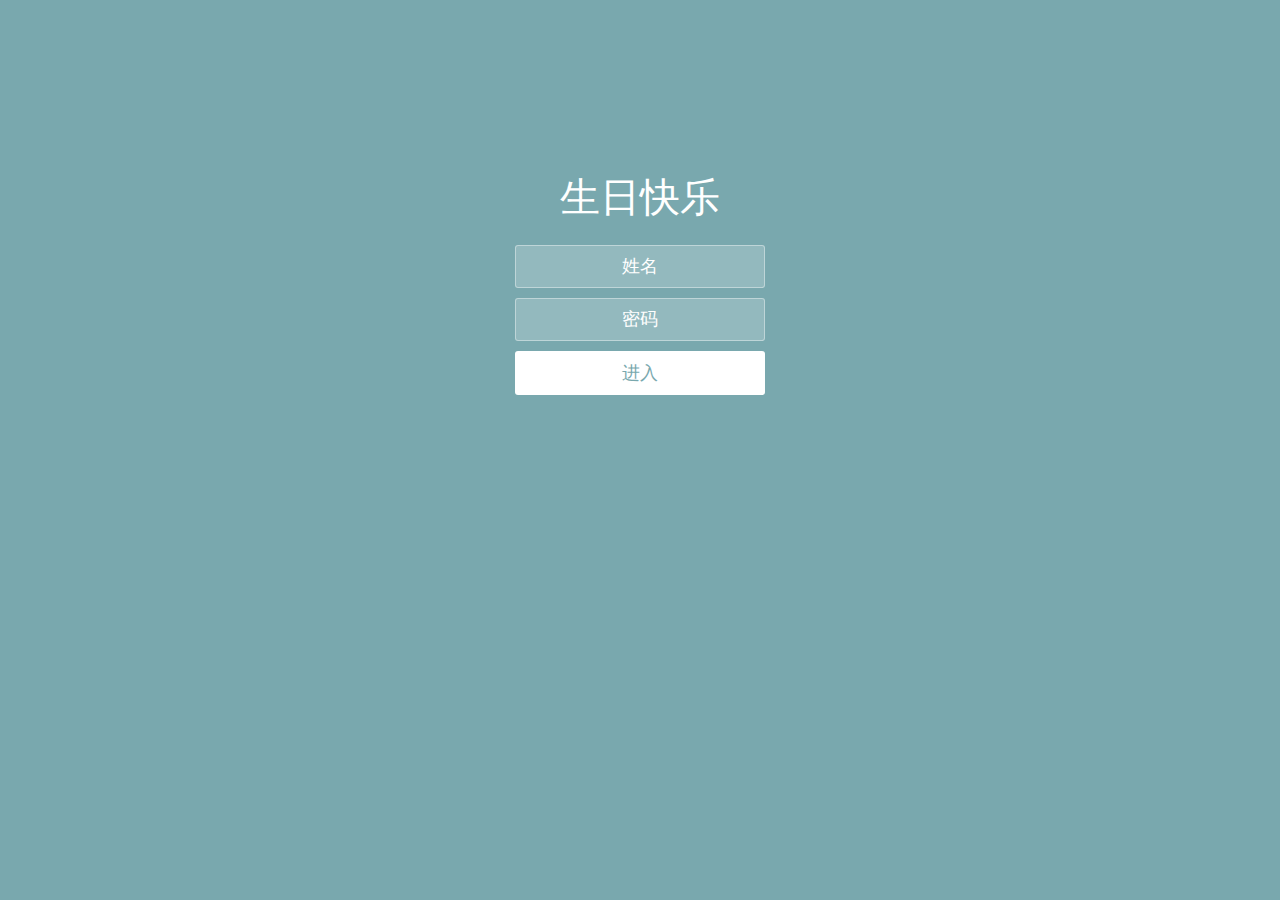
<file: index.html>
<!doctype html>
<html lang="zh">
<head>
<meta charset="UTF-8">
<meta http-equiv="X-UA-Compatible" content="IE=edge,chrome=1"> 
<meta name="viewport" content="width=device-width, initial-scale=1.0">
<title>Happy Birthday</title>
<link rel="stylesheet" type="text/css" href="css/styles.css">
</head>

<style>
.iframepage{  
-webkit-overflow-scrolling:touch;
overflow-x:scroll; 
overflow-y:hidden;
}
::-webkit-scrollbar {
width: 0px;
}
/*局部滚动的dom节点*/
.scroll-el{
 overflow:auto;
}

</style>
<body>
<iframe src="./html/login.html" id="iframepage" scrolling="no" onload="changeFrameHeight()" frameborder="0" style="width:100%" marginwidth="0" marginheight="0"></iframe>
<script src="js/jquery-2.1.1.min.js" type="text/javascript"></script>
<script src="js/jquery-1.8.4.min.js" type="text/javascript"></script>
</body>
</html>
</file>
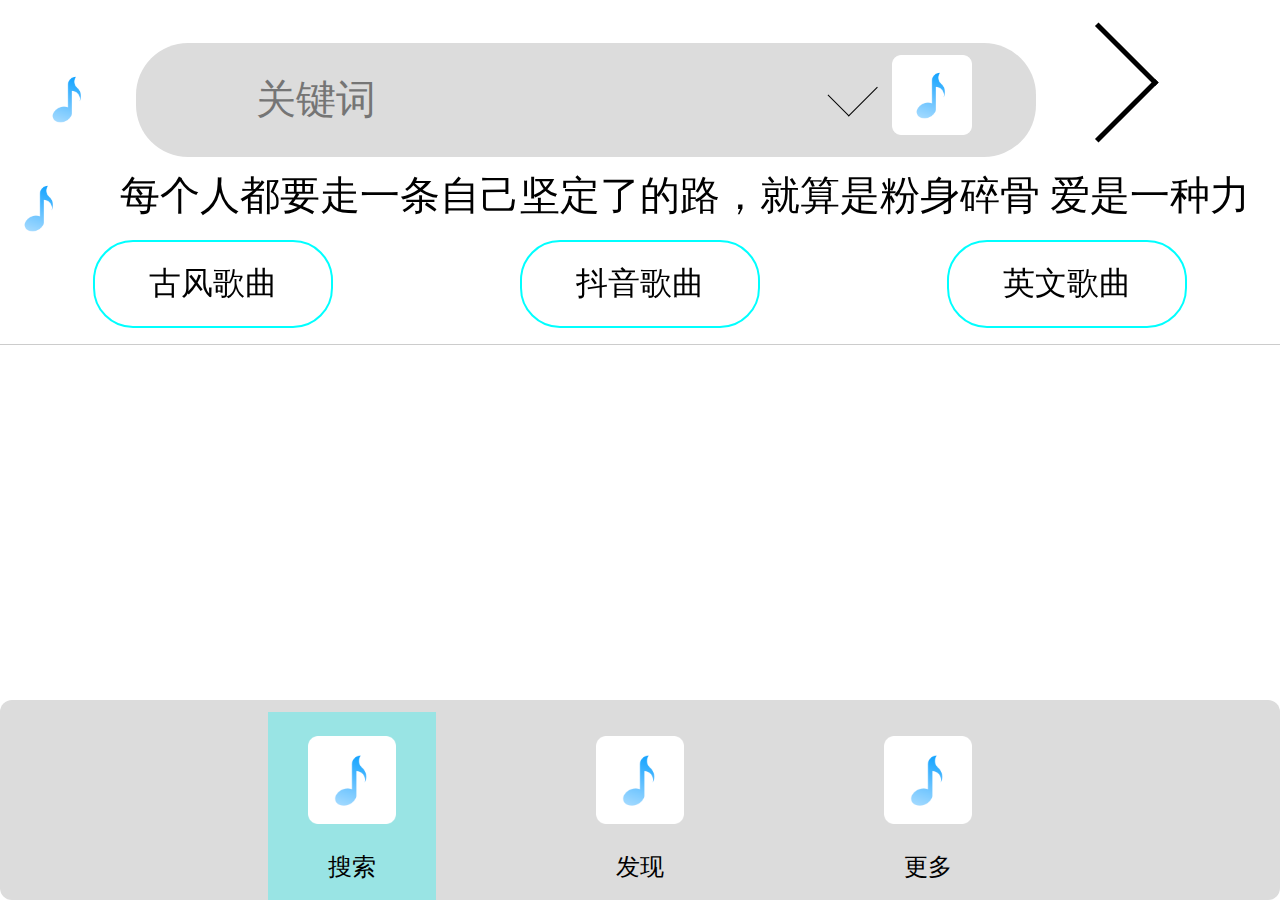
<file: 20201122/index.html>
<!DOCTYPE html>
<html lang="en">
<head>
	<meta charset="UTF-8">
	<!-- <meta name="viewport" content="width=device-width,initial-scale=1.0,maximum-scale=1,mimimum-scale=1,user-scalable=no"> -->
	<title>Document</title>
	<link rel="stylesheet" href="main.css">
</head>
<body>
	<div class="outbox">
		<div class="header flex">
			<div class="header-img"><a href="#" onclick="blocks()"><img src="img.jpg" alt=""></a>
			</div>
			<form action="">
			<div class="search flex">
				<input id="search_input" type="text" placeholder="关键词">
				<div class="search-history" onclick="blocks()"></div>
				<div class="search-img" onclick="Reset()"><img src="img.jpg" alt=""></div>
			</div>
			</form>
			<div class="goto">
				</div>
		</div>
		<div class="notice flex">
			<div class="notice-img"><img src="img.jpg" alt=""></div>
			<p>每个人都要走一条自己坚定了的路，就算是粉身碎骨   爱是一种力量，让我们超越时空感知它的存在  如果再也不能见到你，祝你早安，午安，晚安  天籁一般的童声，是最接近上帝的存在   我们一路奋战不是为了改变世界，而是为了不让世界改变我们</p>
		</div>
		<div class="btnlist flex">
			<input type="button" class="btnlist-btn" value="古风歌曲" onclick="blocks()">
			<input type="button" class="btnlist-btn" value="抖音歌曲" onclick="blocks()">
			<input type="button" class="btnlist-btn" value="英文歌曲" onclick="blocks()">
		</div>
		<div class="bodybox">

		</div>
		<div class="footer flex">
			<div class="footer-l footer_active"><a href="#"><img src="img.jpg" alt=""><p>搜索</p></a></div>
			<div class="footer-l"><a href="#"><img src="img.jpg" alt=""><p>发现</p></a></div>
			<div class="footer-l"><a href="#"><img src="img.jpg" alt=""><p>更多</p></a></div>
		</div>
	</div>
	<div class="new-block">
		<div class="active" id="newblock" style="display:none;">
			<div class="new-block-centent">
			</div>
		</div>
	</div>
</body>
<script type="text/javascript">
	var newblock=document.getElementById("newblock");
	function blocks(){
		newblock.style.display="block";
	}
	function blocks_out(){
		newblock.style.display="none";
	}
	function Reset(){
		var inputs=document.getElementById("search_input");
		inputs.value=""
	}
	newblock.onclick=blocks_out;
</script>
</html>
</file>
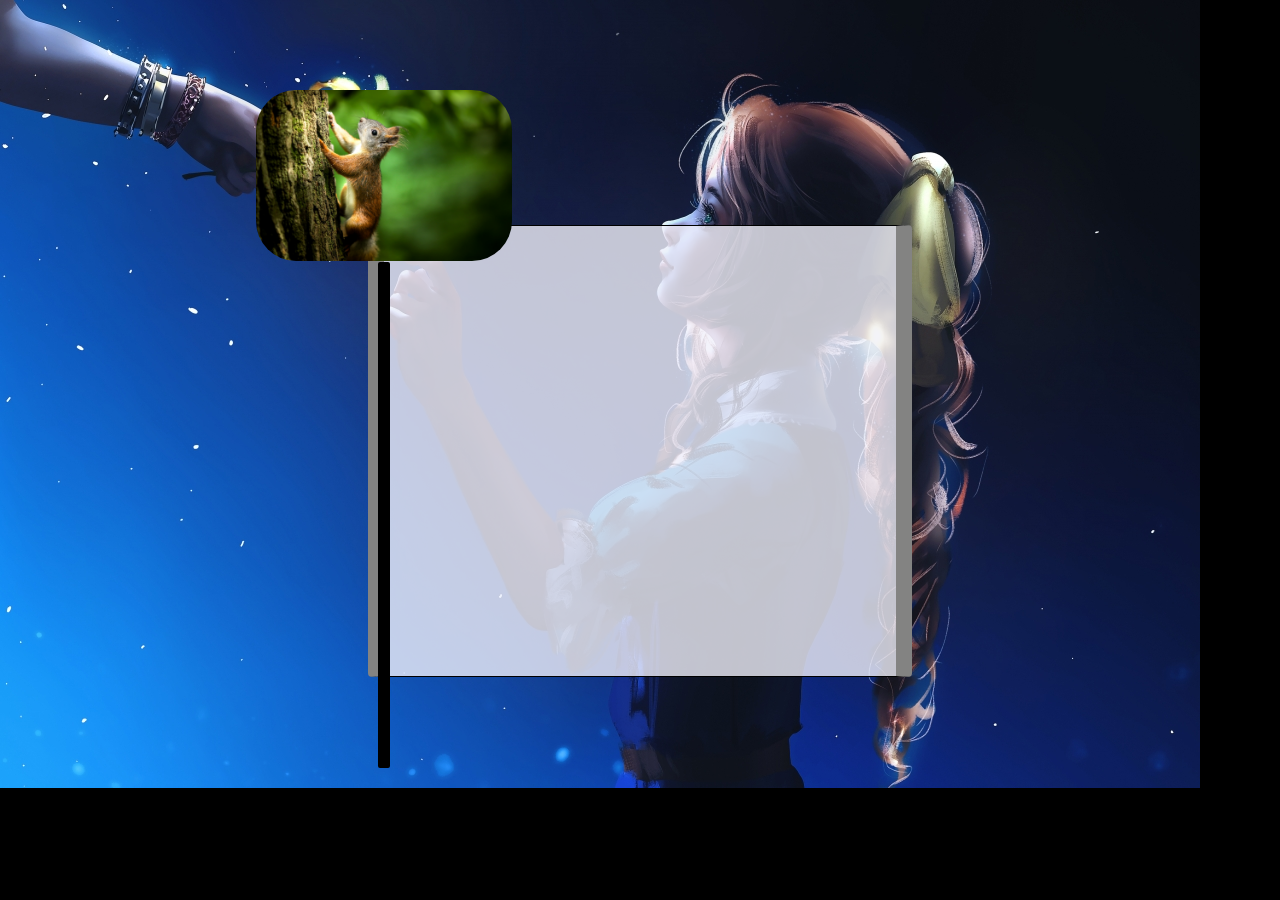
<file: 20201123/index.html>
<!DOCTYPE html>
<html lang="en">
<head>
	<meta charset="UTF-8">
	<meta name="viewport" content="width=device-width,initial-scale=1.0,maximum-scale=1,mimimum-scale=1,user-scalable=no">
	<title>Document</title>
	<link rel="stylesheet" href="main.css">
</head>
<body>
	<div class="bodybox">
		<li id="li_id">

		<div class="book_end_page" id="book6"></div>
		<div class="book5" id="book5"></div>
		<div class="book4" id="book4"><p id="book_p"></p></div>
		
		<div class="book1" id="book1"></div>
		<div class="book2" id="book2"></div>
		<div class="book3" id="book3"></div>

		</li>

		<div class="book" id="book"></div>

		<div class="booklabel" id="booklabel">
			<img src="timg.jpg" alt="">
			<div class="label" id="booklabel_label">
			</div>
		</div>
	</div>
</body>
<script type="text/javascript" src="index.js"></script>
</html>
</file>
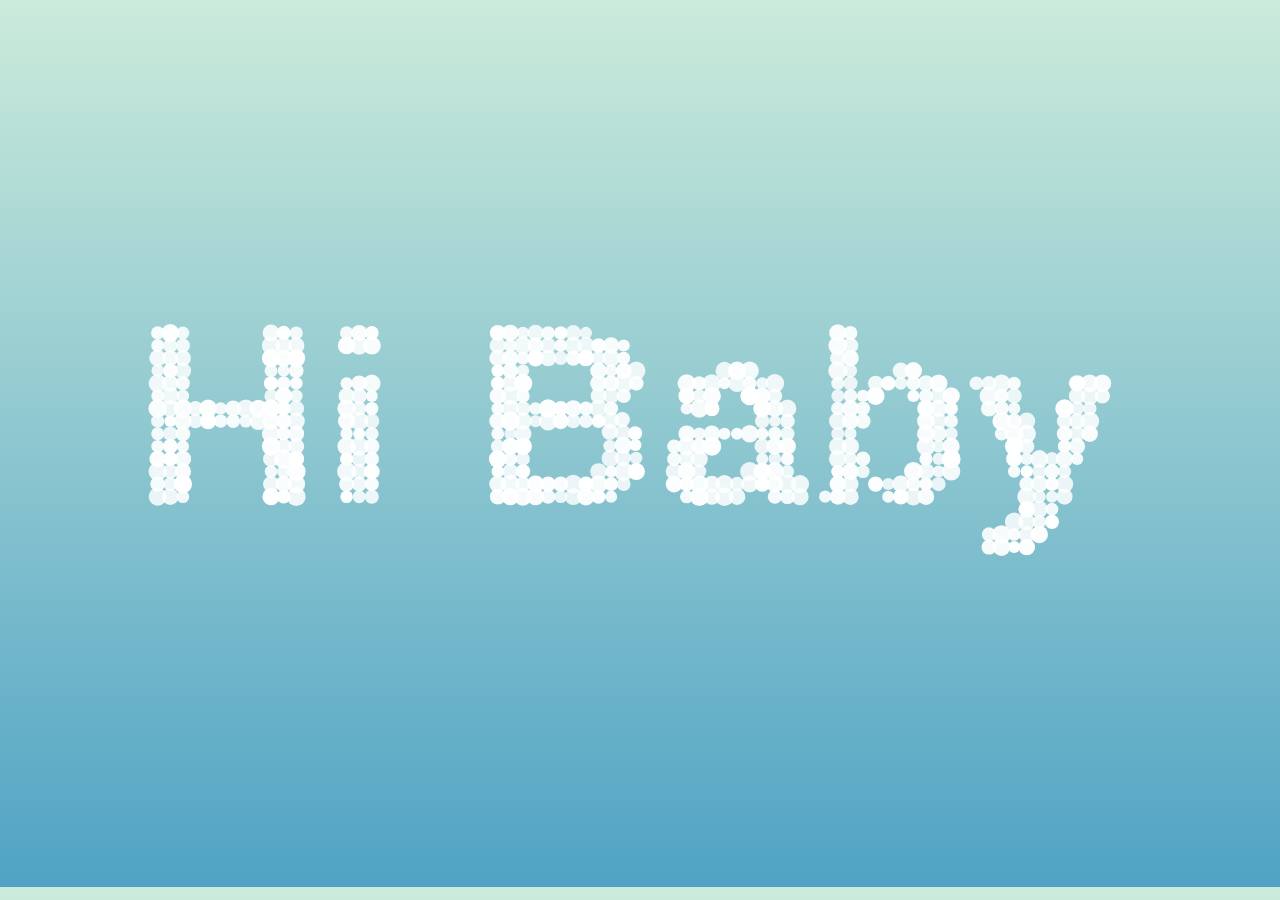
<file: html/index1.html>
<!DOCTYPE html>
<html>

<head>

  <meta charset="UTF-8">

  <title></title>

  <link rel="stylesheet" href="../css/normalizel.css">

  <link rel="stylesheet" href="../css/stylel.css" media="screen" type="text/css" />

</head>

<body>
<canvas class="canvas"></canvas>

<div class="help">?</div> 

<div class="ui">
  <input class="ui-input" type="text" />
  <span class="ui-return">↵</span>
</div>

<div class="overlay">
  <div class="tabs">
    <div class="tabs-labels"><span class="tabs-label">Commands</span><span class="tabs-label">Info</span><span class="tabs-label">Share</span></div>

    <div class="tabs-panels">
      <ul class="tabs-panel commands">
        <li class="commands-item"><span class="commands-item-title">Text</span><span class="commands-item-info" data-demo="Hello :)">Type anything</span><span class="commands-item-action">Demo</span></li>
        <li class="commands-item"><span class="commands-item-title">Countdown</span><span class="commands-item-info" data-demo="#countdown 10">#countdown<span class="commands-item-mode">number</span></span><span class="commands-item-action">Demo</span></li>
        <li class="commands-item"><span class="commands-item-title">Time</span><span class="commands-item-info" data-demo="#time">#time</span><span class="commands-item-action">Demo</span></li>
        <li class="commands-item"><span class="commands-item-title">Rectangle</span><span class="commands-item-info" data-demo="#rectangle 30x15">#rectangle<span class="commands-item-mode">width x height</span></span><span class="commands-item-action">Demo</span></li>
        <li class="commands-item"><span class="commands-item-title">Circle</span><span class="commands-item-info" data-demo="#circle 25">#circle<span class="commands-item-mode">diameter</span></span><span class="commands-item-action">Demo</span></li>

        <li class="commands-item commands-item--gap"><span class="commands-item-title">Animate</span><span class="commands-item-info" data-demo="The time is|#time|#countdown 3|#icon thumbs-up"><span class="commands-item-mode">command1</span>&nbsp;|<span class="commands-item-mode">command2</span></span><span class="commands-item-action">Demo</span></li>
      </ul>
    </div>
  </div>
</div>

  <script src="../js/indexl.js"></script>

</body>

</html>
</file>
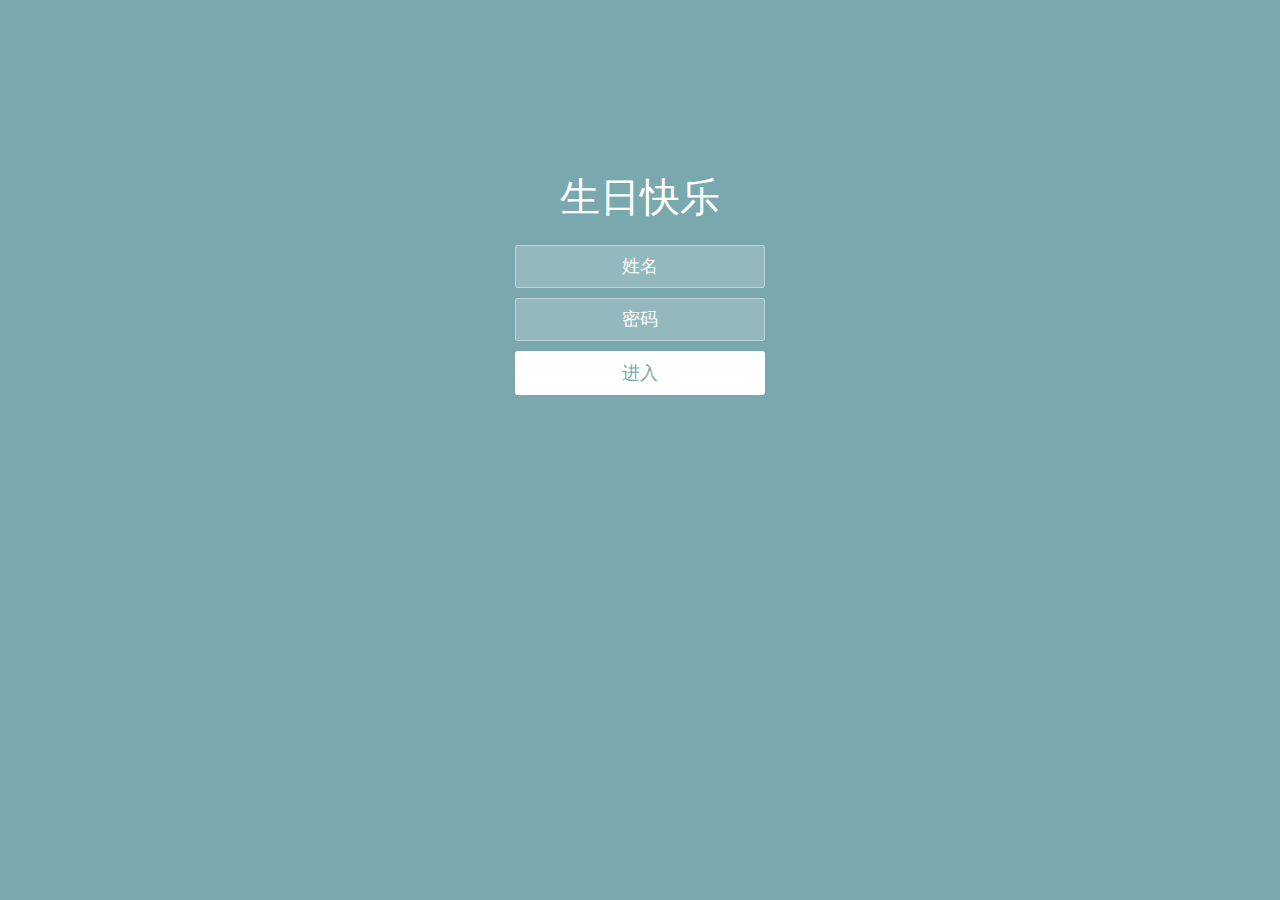
<file: html/login.html>
<!doctype html>
<html lang="zh">
<head>
<meta charset="UTF-8">
<meta http-equiv="X-UA-Compatible" content="IE=edge,chrome=1"> 
<meta name="viewport" content="width=device-width, initial-scale=1.0">
<title>Happy Birthday</title>
<link rel="stylesheet" type="text/css" href="../css/styles.css">
</head>
<body>
<div class="htmleaf-container">
	<div class="wrapper">
		<div class="container">
			<h1>生日快乐</h1>
			
			<form class="form">
				<input id="userName" name="userName" type="text" placeholder="姓名">
				<input id="pwd" name="pwd" type="password" placeholder="密码">
				<button type="submit" id="login-button">进入</button>
			</form>
		</div>
		
		<ul class="bg-bubbles">
			  <li><img src="../img/timg.gif" style="width:100%;height:100%"></li>
		      <li><img src="../img/timg.gif" style="width:100%;height:100%"></li>
		      <li><img src="../img/timg.gif" style="width:100%;height:100%"></li>
		      <li><img src="../img/timg.gif" style="width:100%;height:100%"></li>
		      <li><img src="../img/timg.gif" style="width:100%;height:100%"></li>
		      <li><img src="../img/timg.gif" style="width:100%;height:100%"></li>
		      <li><img src="../img/timg.gif" style="width:100%;height:100%"></li>
		      <li><img src="../img/timg.gif" style="width:100%;height:100%"></li>
		      <li><img src="../img/timg.gif" style="width:100%;height:100%"></li>
		      <li><img src="../img/timg.gif" style="width:100%;height:100%"></li>
		</ul>
	</div>
</div>

<script src="../js/jquery-2.1.1.min.js" type="text/javascript"></script>
<script src="../js/jquery-1.8.4.min.js" type="text/javascript"></script>

</body>
</html>
</file>
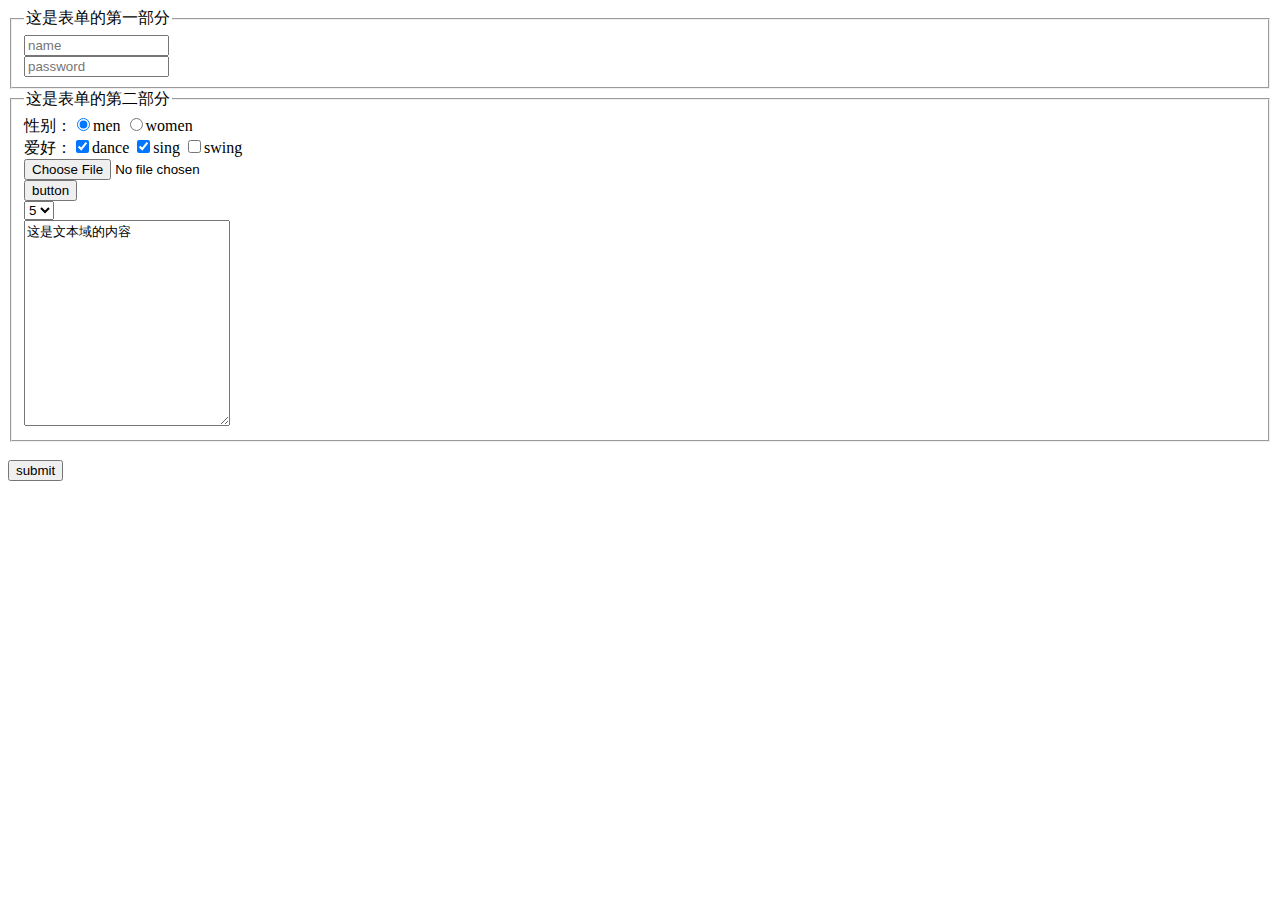
<file: webtraining/form.html>
<!DOCTYPE html>
<html lang="en">
<head>
	<meta charset="UTF-8">
	<title>表单</title>
	<link rel="icon" type="image/x-icon" href="15.jpg">
</head>
<body>
	<form action="#" method="post">
		<fieldset>
		<legend>这是表单的第一部分</legend>
		<input type="text" list="list1" size="15" placeholder="name"><br>
		<datalist id="list1">
			<option>123</option>
			<option>678/option>
			<option>sdfg</option>
			<option>cvbb/option>
			<option>vvv</option>
			<option>fthy</option>
		</datalist>
		<input type="psw" size="15" placeholder="password"><br>
		</fieldset>
		<fieldset>
			<legend>这是表单的第二部分</legend>
		性别：<input type="radio" name='1' value='men' checked="checked">men
		<input type="radio" name="1" value="women">women<br>
		爱好：<input type="checkbox" name="2" value="dance" checked="checked">dance
		<input type="checkbox" name="2" value="sing" checked="checked">sing
		<input type="checkbox" name="2" value="swing">swing<br>
		<input type="file" name="file"><br>
		<input type="button" value="button"><br>
		<select name="3" size="1" id="3">
			<option value="1">1</option>
			<option value="2">2</option>
			<option value="3">3</option>
			<option value="4">4</option>
			<option value="5" selected="select">5</option>
			<option value="6">6</option>
		</select><br>
		<textarea name="4" id="4" style="width:200px;height:200px;">这是文本域的内容</textarea>
		</fieldset><br>
		<input type="submit" value="submit">
	</form>
</body>
</html>
</file>
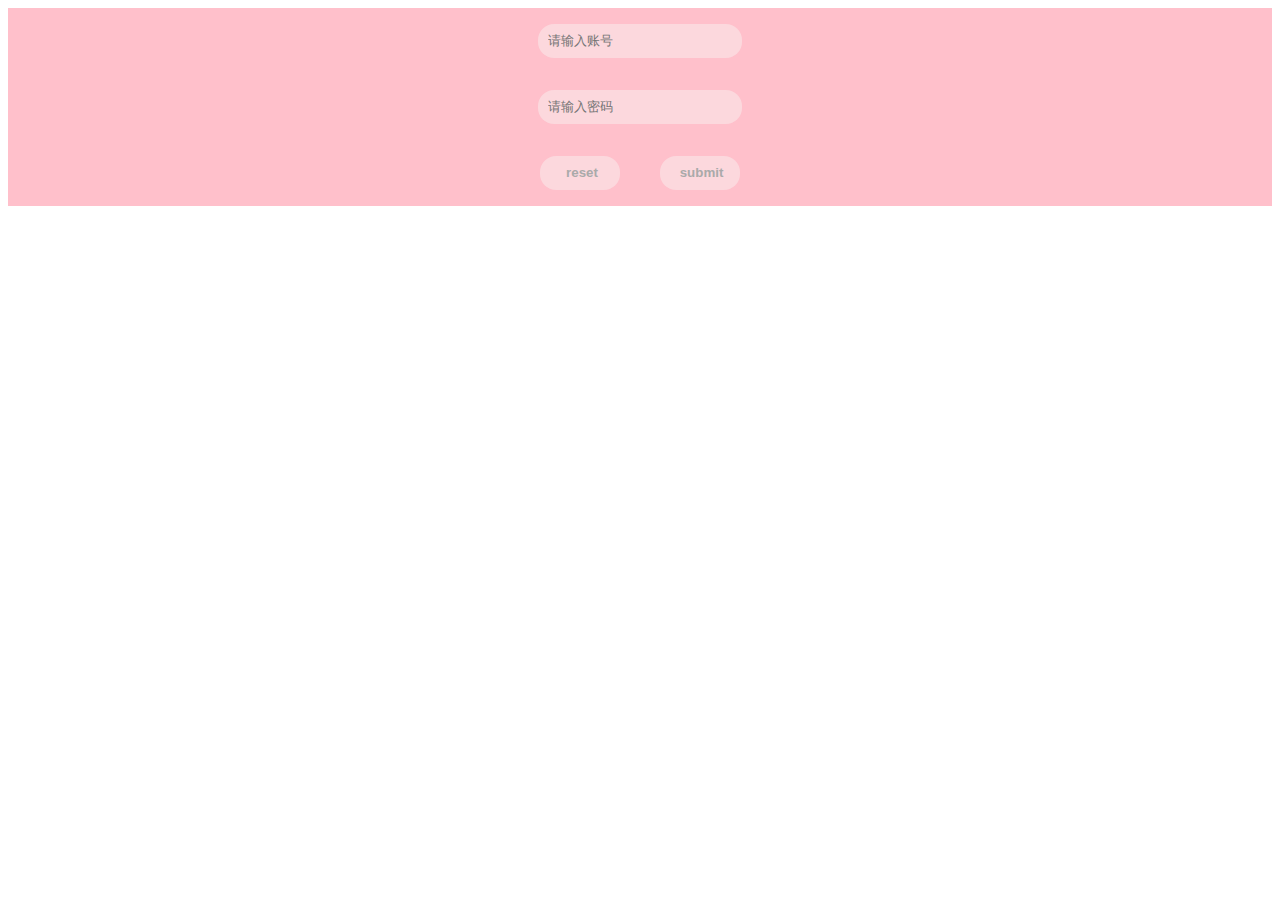
<file: webtraining/login.html>
<!DOCTYPE html>
<html lang="en">
<head>
	<meta charset="UTF-8">
	<title>登入界面</title>
	<link rel="stylesheet" href="login.css">
</head>
<body>
	<div class="login-box">
		<form class='form1' action="">
			<input type="text" id="name" placeholder="请输入账号"><br>
			<input type="password" id="psd" placeholder="请输入密码"><br>
			<input type="button" class="hover" value="reset" onclick="reset()">
			<input type="button" class="hover" id='btn' value="submit" onclick="a()">
		</form>
	</div>
<script type="text/javascript">
	function a(event){
		var name=document.getElementById("name").value
		var psd=document.getElementById("psd").value
		if (name=='123' && psd=='123'){
			location.href='index.html'
		}
		else{
			alert('账号或密码错误！')
		}
	}
</script>
</body>
</html>
</file>
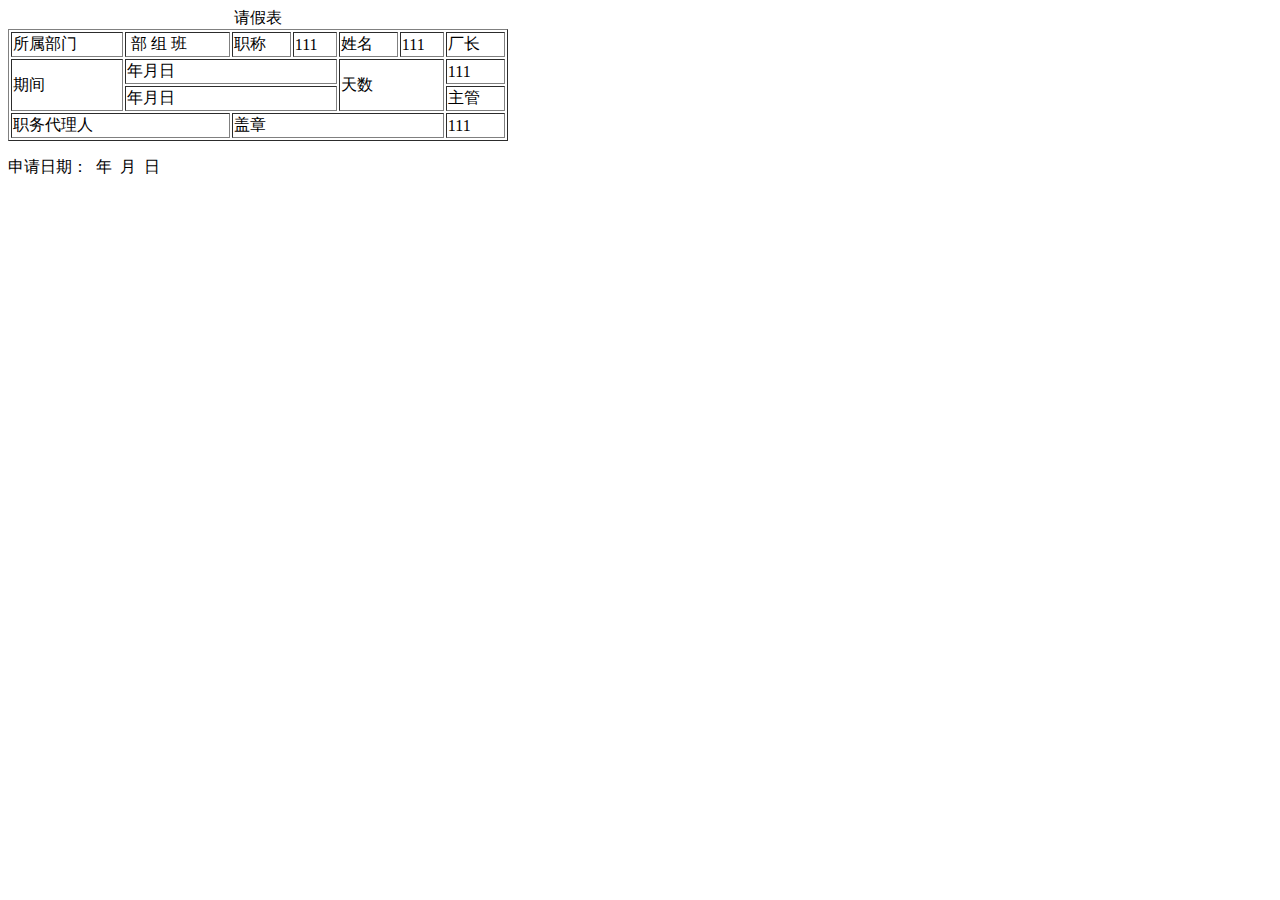
<file: webtraining/table.html>
<!DOCTYPE html>
<html lang="en">
<head>
	<meta charset="UTF-8">
	<title>表格</title>
</head>
<body>
	<table border="1" width="500">
		<caption>请假表</caption>
		<tr>
			<td colspan="2">所属部门</td>
			<td colspan="2">&nbsp;部&nbsp;组&nbsp;班</td>
			<td>职称</td>
			<td>111</td>
			<td colspan="2" align="left">姓名</td>
			<td colspan="2" align="left">111</td>
			<td>厂长</td>
		</tr>
		<tr>
			<td rowspan='2' colspan="2" align="left">期间</td>
			<td colspan="4" align="left">年月日</td>
			<td colspan="4" rowspan='2' align="left">天数</td>
			<td colspan="1">111</td>
		</tr>
		<tr>
			<td colspan="4" align="left">年月日</td>
			<td colspan="1">主管</td>
		</tr>
		<tr>
			<td colspan="4" align="left">职务代理人</td>
			<td colspan="6" align="left">盖章</td>
			<td>111</td>
		</tr>
	</table>
	<p>申请日期：&nbsp;&nbsp;年&nbsp;&nbsp;月&nbsp;&nbsp;日&nbsp;&nbsp;</p>
</body>
</html>
</file>
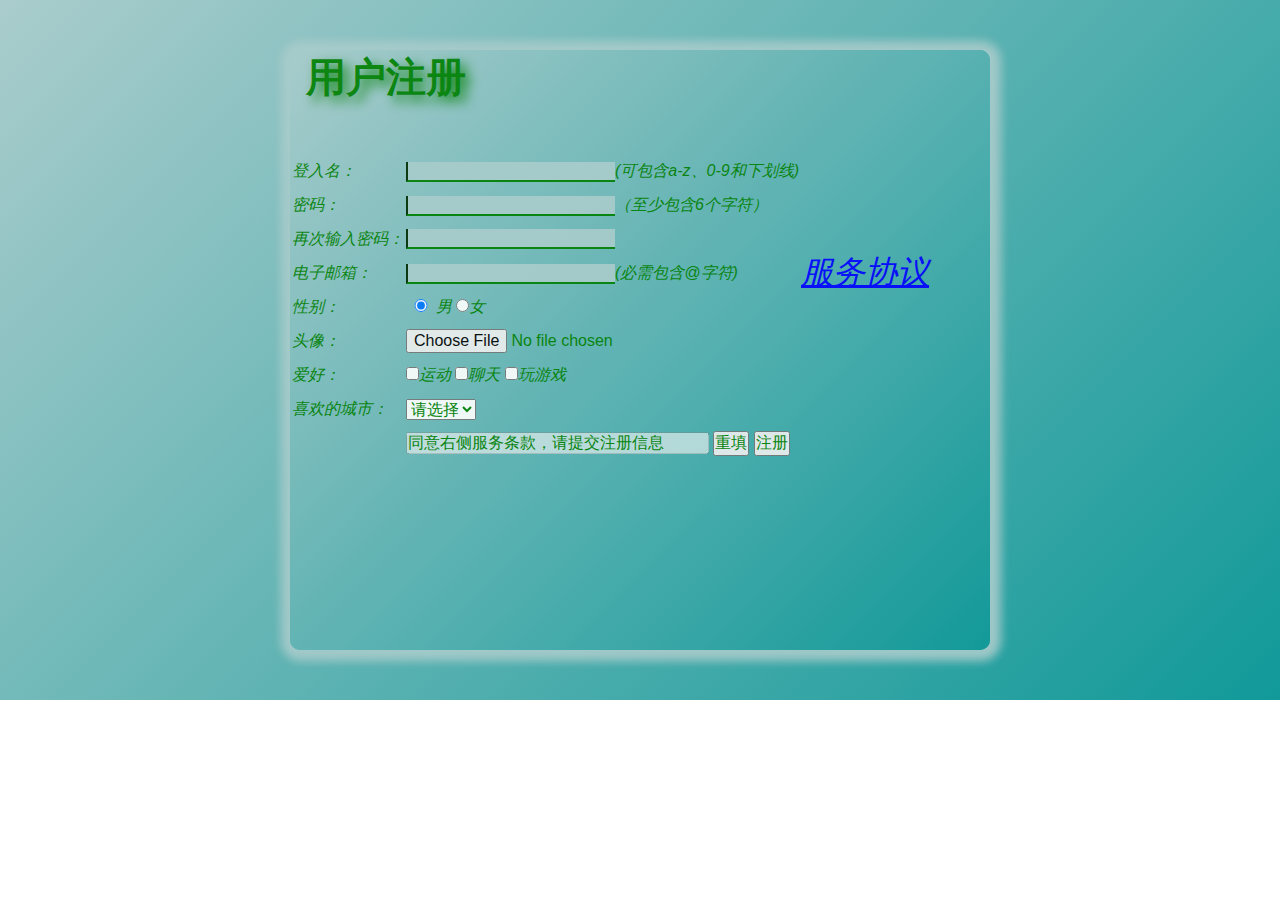
<file: webtraining/用户注册页面实现.html>
<!DOCTYPE html>
<html lang="en">
<head>
	<meta charset="UTF-8">
	<title>用户注册页面实现</title>
	<link rel="icon" type="imgae/x-icon" href="15.jpg">
	<link rel="stylesheet" href="main12312.css">
</head>
<body>
	<div class="bigbox">
	<div id="content">
	<h1>用户注册</h1>
	<form action="#" method="get">
	<table>
	<tr>
		<td>登入名：</td>
		<td colspan="3"><input type="text" class="ainput" name="name1">(可包含a-z、0-9和下划线)</td>
		<td rowspan="7"><a href="#" id="fuwuxieyi"><textarea name="textarea1" readonly="readonly" id="textarea1" style="width:200px;height:200px;">欢迎阅读服务协议条款……</textarea>服务协议</a></td>
	</tr>
	<tr>
		<td>密码：</td>
		<td colspan="3"><input type="password" class="ainput" name="password1">（至少包含6个字符）</td>
		
	</tr>
	<tr>
		<td>再次输入密码：</td>
		<td colspan="3"><input type="password" class="ainput"></td>
	</tr>
	<tr>
		<td>电子邮箱：</td>
		<td colspan="3"><input type="email" class="ainput" name="email1">(必需包含@字符)</td>
	</tr>
	<tr>
		<td>性别：</td>
		<td>
			<input type="radio" name="sex" value="男" checked="checked">男
			<input type="radio" name="sex" value="女">女
		</td>
	</tr>
	<tr>
		<td>头像：</td>
		<td><input type="file"></td>
	</tr>
	<tr>
		<td>爱好：</td>
		<td>
		<input type="checkbox" name="checkbox1" value="运动">运动
		<input type="checkbox" name="checkbox1" value="聊天">聊天
		<input type="checkbox" name="checkbox1" value="玩游戏">玩游戏
		</td>
	</tr>
	<tr>
		<td>喜欢的城市：</td>
		<td><select name="chengshi">
			<option>请选择</option>
			<option value="北京">北京</option>
			<option value="北京">北京</option>
			<option value="北京">北京</option>
			<option value="北京">北京</option>
			<option value="北京">北京</option>
		</select></td>
	</tr>
	<tr>
		<td>&nbsp;&nbsp;</td>
		<td colspan="3"><input type="text" size="30" value="同意右侧服务条款，请提交注册信息" disabled="disabled">
		<input type="reset" value="重填">
		<input type="submit" value="注册">
		</td>
	</tr>
	</table>
	</form>
	</div>
	</div>
</body>
</html>
</file>
<file: css/styles.css>
* {
  box-sizing: border-box;
  margin: 0;
  padding: 0;
  font-weight: 300;
}
body {
  font-family:"Microsoft YaHei";
  color: white;
  font-weight: 300;
}
body ::-webkit-input-placeholder {
  /* WebKit browsers */
  font-family:"Microsoft YaHei";
  color: white;
  font-weight: 300;
}
body :-moz-placeholder {
  /* Mozilla Firefox 4 to 18 */
  font-family:"Microsoft YaHei";
  color: white;
  opacity: 1;
  font-weight: 300;
}
body ::-moz-placeholder {
  /* Mozilla Firefox 19+ */
  font-family:"Microsoft YaHei";
  color: white;
  opacity: 1;
  font-weight: 300;
}
body :-ms-input-placeholder {
  /* Internet Explorer 10+ */
  font-family:"Microsoft YaHei";
  color: white;
  font-weight: 300;
}
.wrapper {
  background: #79a8ae;
  background: -webkit-linear-gradient(top left, #79a8ae 0%, #79a8ae 100%);
  background: linear-gradient(to bottom right, #79a8ae 0%, #79a8ae 100%);
  background-color:rgba(255,255,255,0.9);
  position: absolute;
  top:0;
  left: 0;
  width: 100%;
  height: 100%;
  overflow: hidden;

}

.wrapper.form-success .container h1 {
  -webkit-transform: translateY(85px);
      -ms-transform: translateY(85px);
          transform: translateY(85px);
}
.container {
  max-width: 600px;
  margin: 0 auto;
  margin-top: 7%;
  padding: 80px 0;
  height: 400px;
  text-align: center;
}
.container h1 {
  font-size: 40px;
  -webkit-transition-duration: 1s;
          transition-duration: 1s;
  -webkit-transition-timing-function: ease-in-put;
          transition-timing-function: ease-in-put;
  font-weight: 200;
}
form {
  padding: 20px 0;
  position: relative;
  z-index: 2;
}
form input {
  -webkit-appearance: none;
     -moz-appearance: none;
          appearance: none;
  outline: 0;
  border: 1px solid rgba(255, 255, 255, 0.4);
  background-color: rgba(255, 255, 255, 0.2);
  width: 250px;
  border-radius: 3px;
  padding: 10px 15px;
  margin: 0 auto 10px auto;
  display: block;
  text-align: center;
  font-family: "Microsoft YaHei";
  font-size: 18px;
  color: white;
  -webkit-transition-duration: 0.25s;
          transition-duration: 0.25s;
  font-weight: 300;
}
form input:hover {
  background-color: rgba(255, 255, 255, 0.4);
}
form input:focus {
  background-color: white;
  width: 300px;
  color: #79A8AE;
}
form button {
  -webkit-appearance: none;
     -moz-appearance: none;
          appearance: none;
  outline: 0;
  background-color: white;
  font-family: "Microsoft YaHei";
  border: 0;
  padding: 10px 15px;
  color: #79A8AE;
  border-radius: 3px;
  width: 250px;
  cursor: pointer;
  font-size: 18px;
  -webkit-transition-duration: 0.25s;
          transition-duration: 0.25s;
}
form button:hover {
  background-color: #f5f7f9;
}
.bg-bubbles {
  position: absolute;
  top: 0;
  left: 0;
  width: 100%;
  height: 100%;
  z-index: 1;
}
.bg-bubbles li {
  position: absolute;
  list-style: none;
  display: block;
  width: 40px;
  height: 40px;
  background-color: rgba(255, 255, 255, 0.15);
  bottom: -160px;
  -webkit-animation: square 30s infinite;
  animation: square 30s infinite;
  -webkit-transition-timing-function: linear;
  transition-timing-function: linear;
}
.bg-bubbles li:nth-child(1) {
  left: 10%;
}
.bg-bubbles li:nth-child(2) {
  left: 20%;
  width: 80px;
  height: 80px;
  -webkit-animation-delay: 2s;
          animation-delay: 2s;
  -webkit-animation-duration: 17s;
          animation-duration: 17s;
}
.bg-bubbles li:nth-child(3) {
  left: 25%;
  -webkit-animation-delay: 4s;
          animation-delay: 4s;
}
.bg-bubbles li:nth-child(4) {
  left: 40%;
  width: 60px;
  height: 60px;
  -webkit-animation-duration: 22s;
          animation-duration: 22s;
  background-color: rgba(255, 255, 255, 0.25);
}
.bg-bubbles li:nth-child(5) {
  left: 70%;
}
.bg-bubbles li:nth-child(6) {
  left: 80%;
  width: 120px;
  height: 120px;
  -webkit-animation-delay: 3s;
          animation-delay: 3s;
  background-color: rgba(255, 255, 255, 0.2);
}
.bg-bubbles li:nth-child(7) {
  left: 32%;
  width: 160px;
  height: 160px;
  -webkit-animation-delay: 7s;
          animation-delay: 7s;
}
.bg-bubbles li:nth-child(8) {
  left: 55%;
  width: 20px;
  height: 20px;
  -webkit-animation-delay: 15s;
          animation-delay: 15s;
  -webkit-animation-duration: 40s;
          animation-duration: 40s;
}
.bg-bubbles li:nth-child(9) {
  left: 25%;
  width: 10px;
  height: 10px;
  -webkit-animation-delay: 2s;
          animation-delay: 2s;
  -webkit-animation-duration: 40s;
          animation-duration: 40s;
  background-color: rgba(255, 255, 255, 0.3);
}
.bg-bubbles li:nth-child(10) {
  left: 90%;
  width: 160px;
  height: 160px;
  -webkit-animation-delay: 11s;
          animation-delay: 11s;
}
@-webkit-keyframes square {
  0% {
    -webkit-transform: translateY(0);
            transform: translateY(0);
  }
  100% {
    -webkit-transform: translateY(-900px) rotate(600deg);
            transform: translateY(-900px) rotate(600deg);
  }
}
@keyframes square {
  0% {
    -webkit-transform: translateY(0);
            transform: translateY(0);
  }
  100% {
    -webkit-transform: translateY(-900px) rotate(600deg);
            transform: translateY(-900px) rotate(600deg);
  }
}
</file>
<file: 20201122/main.css>
*{
	margin: 0;
	padding: 0;
	font-family: normal;
	color: black;
	font-size: 40px;
	align-content: center;
}
img{
	width: 2rem;
	align-content: center;
}
input{
	outline: none;
}
a{
	text-decoration: none;
}
.flex{
	display: flex;
}
.header{
	margin-top: 0.5rem;
	position: fixed;
	left: 0;
	top: 0;
	right: 0;
	width: 100%;
	height: 4rem;
}
.header-img img{
	width: 2rem;
	margin: 0.2rem 0.7rem 0;
	border-radius: 0.2rem;
}
.search{
	background-color: #dcdcdc;
	color: #444;
	border-radius: 1.3rem;
	padding: 0.2rem 1.5rem;
}
.search input{
	margin: 0.2rem 0.5rem;
	border: none;
	padding: 0 1rem;
	width: 90%;
	line-height: 2rem;
	background-color: transparent;
	/*opacity: 0.5;*/
}
.search-history{
	content: '';
	display: inline-block;
	/*background-color: black;*/
	width: 1rem;
	height: 1rem;
	border: 1px solid #999;
	border-color: black;
	border-style: solid none none solid;
	transform: rotate(225deg);
	margin: 0.5rem;
}
.search-img{
	align-content: center;
	margin: 0 auto;
	padding: 0.1rem;
}
.goto{
	content: '';
	display: inline-block;
	/*background-color: black;*/
	width: 2rem;
	height: 2rem;
	border: 5px solid #999;
	border-color: black;
	border-style: solid none none solid;
	transform: rotate(135deg);
	margin: 0.5rem;
}
.notice{
	position: fixed;
	left: 0;
	top: 4.2rem;
	right: 0;
	width: 100%;
	height: 1.2rem;
}
@keyframes notices{
	0%{text-indent: 0rem}
	5%{text-indent: 0rem}
	100%{text-indent: -90rem}
}
.notice p{
	margin: auto 0;
	position: relative;
	left: 1rem;
	width: 150rem;
	height: 1.2rem;
	overflow: hidden;
	animation: notices 25s linear infinite;
}
.btnlist{
	align-content: center;
	justify-content: center;
	padding: 0.2rem 0 0.4rem;
	border-bottom: 1px solid rgba(2,2,2,0.2);
	position: fixed;
	left: 0;
	top: 5.8rem;
	right: 0;
	width: 100%;
	height: 2.2rem;
	/*background-color: rgba(2,2,2,0.6);*/
}
.btnlist input{
	margin: 0 auto;
	padding: 0.2rem;
	text-align: center;
	width: 6rem;
	border: 2px solid #0ff;
	border-radius: 1rem;
	background-color: #fff;
	font-size:0.8rem;
}
.bodybox{
	/*background-color: rgba(2,2,2,0.6);*/
	position: fixed;
	top: 8.5rem;
	right: 0;
	bottom: 3.6rem;
	left: 0;
	overflow: auto;
	/*height: 25rem;*/
}


.footer{
	border-radius: 0.3rem;
	background-color: #dcdcdc;
	justify-content: center;
	z-index: 1000;
	position: fixed;
	left: 0;
	bottom: 0;
	width: 100%;
	height: 5rem;
	line-height: 2rem;
}
.footer div{
	margin: 0.3rem 1.5rem 0;
	padding: 0.6rem;
	width: 3rem;
	text-align: center;
}
.footer div img{
	width: 2.2rem;
}
.footer div p{
	margin-top: -0.6rem; 
	font-size: 0.6rem;
}
.footer .footer_active{
	background-color: rgba(0,250,250,0.3);
}

@keyframes newblock1{
	0%{height: 0}
	100%{height: 20rem}
}
.new-block .active{
	display: block;
	background-color: rgba(2,2,2,0.6);
	position: absolute;
	top: 0;
	left: 0;
	right: 0;
	bottom: 0;
	width: 100%;
}
.new-block .active .new-block-centent{
	border-radius: 0.3rem;
	display: block;
	background-color: rgba(250,250,250,0.9);
	position: absolute;
	left: 0;
	right: 0;
	bottom: 0;
	width: 100%;
	height: 20rem;
	animation-name: newblock1;
	animation-duration: 0.5s;
	animation-fill-mode: backwards;
}
</file>
<file: 20201123/main.css>
*{
	margin: 0;
	padding: 0;
	font-size: 20px;
	font-family: STHupo;
	color: #888;
	align-content: center;
}
@keyframes pic1{
	0%{background-position: left;}
	25%{background-position: top;}
	50%{background-position: right;}
	75%{background-position: bottom;}
	85%{background-position: center;}
	100%{background-position: left;}
}
.bodybox{
	position: absolute;
	top: 0;
	left: 0;
	right: 0;
	bottom: 0;
	background: black url("background1.jpg") no-repeat scroll;
	animation: pic1 60s linear infinite ;
}
@keyframes li_1{
	0%{opacity: 0}
	50%{opacity: 0;height: 100%;}
	100%{
		top: 30%;
		left: 20%;
		right: 20%;
		width: 100%;
		opacity: 0.8;
		height: 20rem;
	}
}
li{
	opacity: 0;
	perspective: 1000px;/*视距*/
	transform-style: preserve-3d;
}
.book1,.book2,.book3,.book4,.book5,.book_end_page{
	position: absolute;
	top: 25%;
	width: 44%;
	right: 0;
	left: 50%;
	height: 68%;
	background-color: rgba(250,250,250,0.95);
	transform-origin:left;
	border: 3px solid rgb(20,20,20);
	border-top-right-radius:  0.8rem;
	border-bottom-right-radius:  0.8rem;
	box-shadow: 2px 6px 6px rgba(0,0,0,0.2);
	transform-style: preserve-3d;
}
.book1,.book_end_page{
	width: 46%;
	height: 71%;
	background-image: linear-gradient(to top right,#222120,#838382);
}
.book2{
	opacity: 0;
}
.book4 p{
	margin: 0 auto;
	top: 10rem;
	height:50%;
	width: 80%;
	left: 10%;
	text-align:center;
	color: #cdc;
	font-family: STHupo;
	font-size: 1.4rem;
}
@keyframes open_book0{
	0%{
		border-left: 0.8rem solid blue;
		border-right: 0.8rem solid blue;
		border-radius: 0.2rem;
	}
	100%{
		border-left: 8rem solid blue;
		border-right: 1px solid blue;
		border-radius: 0.2rem;
		width: 0;
		height: 30%;
		left: 20%;
		opacity: 0;
	}
}
@keyframes open_book1{
	0%{transform: rotateY(0deg);}
	50%{transform: rotateY(-80deg);}
	100%{transform: rotateY(-160deg);
		opacity: 0.90;
	}
}
@keyframes open_book2{
	0%{opacity: 0;transform: rotateY(0deg);}
	50%{transform: rotateY(-70deg);}
	100%{transform: rotateY(-155deg);
		opacity: 0.90;
	}
}
@keyframes open_book3{
	0%{transform: rotateY(-35deg);}
	50%{transform: rotateY(-90deg);}
	100%{transform: rotateY(-150deg);
		opacity: 0.90;
	}
}
@keyframes open_book4{
	0%{transform: rotateY(0deg);}
	50%{transform: rotateY(-20deg);}
	100%{transform: rotateY(-35deg);
		opacity: 0.90;
	}
}
@keyframes open_book5{
	0%{transform: rotateY(0deg);}
	50%{transform: rotateY(-15deg);}
	100%{transform: rotateY(-30deg);
		opacity: 0.90;
	}
}
@keyframes open_book6{
	0%{transform: rotateY(0deg);}
	100%{transform: rotateY(-25deg);
		opacity: 0.90;
	}
}
.bodybox .book{
	background-color: rgba(240,240,250,0.8);
	margin: 0 auto;
	/*overflow: hidden;*/
	position: absolute;
	top: 25%;
	left: 0;
	right: 0;
	width: 40%;
	height: 50%;	
	border-top: 1px solid black;
	border-bottom: 1px solid black;
	border-left: 0.8rem solid #838382;
	border-right: 0.8rem solid #838382;
	border-radius: 0.2rem;
	/*animation: open_book1 1s ease-in 1 forwards;*/
	/*animation-name: open_book;
	animation-duration: 4s;
	animation-timing-function: ease-in;
	animation-iteration-count: 1; 
	animation-fill-mode: forwards;*/
}
.bodybox .booklabel{
	margin: 0 auto;
	position: absolute;
	top: 10%;
	left: 20%;
	width: 20%;
	height: 75%;
	/*background-color: #dcd;*/
}
.bodybox .booklabel img{
	margin: 0 auto;
	width: 100%;
	border-radius: 2rem;
}
.bodybox .booklabel .label{
	margin: 0 auto;
	border-radius: 2px;
	position: relative;
	top: -0.2rem;
	left: 0;
	right: 0;
	width: 5%;
	height: 75%;
	background-color: black;
}
</file>
<file: css/stylel.css>
body {
  font-family: "Avenir", "Helvetica Neue", Helvetica, Arial, sans-serif;
  background: #79a8ae;
  color: #666;
  font-size: 16px;
  line-height: 1.5em;
}

h1 {
  color: #111;
  margin: 0 0 12px 0;
  font-size: 24px;
  line-height: 1.5em;
}

p {
  margin: 0 0 10x 0;
}

a {
  color: #888;
  text-decoration: none;
  border-bottom: 1px solid #ccc;
}

a:hover {
  border-bottom-color: #888;
}

body,
.overlay {
  -webkit-perspective: 1000;
  -webkit-perspective-origin-y: 25%;
}

.body--ready {
  /* Ideas
  background: -webkit-linear-gradient(top, #e2b986 -10%, #241c35 140%);
  background: -webkit-linear-gradient(top, #c97369 -40%, #241c35 130%);
  background: -webkit-linear-gradient(top, #fac4c4 -10%, #606386 140%);
  background: -webkit-linear-gradient(top, #519ab0 0%, #414A6D 110%);
  background: -webkit-linear-gradient(top, rgb(129, 0, 170) 0%, rgb(43, 4, 114) 110%);
  background: -webkit-linear-gradient(top, rgb(163, 235, 189) 0%, rgb(16, 93, 145) 110%);
  background: -webkit-linear-gradient(top, rgb(165, 103, 189) 0%, rgb(75, 233, 214) 120%);
  */

  background: -webkit-linear-gradient(top, rgb(203, 235, 219) 0%, rgb(55, 148, 192) 120%);
  background: -moz-linear-gradient(top, rgb(203, 235, 219) 0%, rgb(55, 148, 192) 120%);
  background: -o-linear-gradient(top, rgb(203, 235, 219) 0%, rgb(55, 148, 192) 120%);
  background: -ms-linear-gradient(top, rgb(203, 235, 219) 0%, rgb(55, 148, 192) 120%);
  background: linear-gradient(top, rgb(203, 235, 219) 0%, rgb(55, 148, 192) 120%);*/
}

.body--ready .overlay {
  -webkit-transition: -webkit-transform 0.7s cubic-bezier(0.694, 0.0482, 0.335, 1),
                      opacity 0.7s cubic-bezier(0.694, 0.0482, 0.335, 1);
  -moz-transition: -moz-transform 0.7s cubic-bezier(0.694, 0.0482, 0.335, 1),
                      opacity 0.7s cubic-bezier(0.694, 0.0482, 0.335, 1);
  -ms-transition: -ms-transform 0.7s cubic-bezier(0.694, 0.0482, 0.335, 1),
                      opacity 0.7s cubic-bezier(0.694, 0.0482, 0.335, 1);
  -o-transition: -o-transform 0.7s cubic-bezier(0.694, 0.0482, 0.335, 1),
                      opacity 0.7s cubic-bezier(0.694, 0.0482, 0.335, 1);
  transition: transform 0.7s cubic-bezier(0.694, 0.0482, 0.335, 1),
                      opacity 0.7s cubic-bezier(0.694, 0.0482, 0.335, 1);
}


.ui {
  position: absolute;
  left: 50%;
  bottom: 5%;
  width: 300px;
  margin-left: -150px;
}

.ui-input {
  display: none;
  width: 100%;
  height: 50px;
  background: none;
  font-size: 24px;
  font-weight: bold;
  color: #fff;
  text-align: center;
  border: none;
  border-bottom: 2px solid white;
}

.ui-input:focus {
  outline: none;
  border: none;
  border-bottom: 2px solid white;
}

.ui-return {
  display: none;
  position: absolute;
  top: 20px;
  right: 0;
  padding: 3px 2px 0 2px;
  font-size: 10px;
  line-height: 10px;
  color: #fff;
  border: 1px solid #fff;
}

.ui--enter .ui-return {
  display: block;
}

.ui--wide {
  width: 76%;
  margin-left: 12%;
  left: 0;
}

.ui--wide .ui-return {
  right: -20px;
}

.help {
  display: none;
  position: absolute;
  top: 40px;
  right: 40px;
  width: 25px;
  height: 25px;
  text-align: center;
  font-size: 13px;
  line-height: 27px;
  font-weight: bold;
  cursor: pointer;
  background: #fff;
  color: #79a8ae;
  opacity: .9;

  -webkit-transition: opacity 0.1s cubic-bezier(0.694, 0.0482, 0.335, 1);
  -moz-transition: opacity 0.1s cubic-bezier(0.694, 0.0482, 0.335, 1);
  -ms-transition: opacity 0.1s cubic-bezier(0.694, 0.0482, 0.335, 1);
  -o-transition: opacity 0.1s cubic-bezier(0.694, 0.0482, 0.335, 1);
  transition: opacity 0.1s cubic-bezier(0.694, 0.0482, 0.335, 1);
}

.help:hover {
  opacity: 1;
}

.overlay {
  position: absolute;
  top: 50%;
  left: 50%;
  width: 550px;
  height: 490px;
  margin: -260px 0 0 -275px;
  opacity: 0;

  -webkit-transform: rotateY(90deg);
  -moz-transform: rotateY(90deg);
  -ms-transform: rotateY(90deg);
  -o-transform: rotateY(90deg);
  transform: rotateY(90deg);
}

.overlay--visible {
  opacity: 1;

  -webkit-transform: rotateY(0);
  -moz-transform: rotateY(0);
  -ms-transform: rotateY(0);
  -o-transform: rotateY(0);
  transform: rotateY(0);
}

.ui-share,
.ui-details {
  opacity: .9;
  background: #fff;
  z-index: 2;
}

.ui-details-content,
.ui-share-content {
  padding: 100px 50px;
}

.commands {
  margin: 0;
  padding: 0;
  list-style: none;
  cursor: pointer;
}

.commands-item {
  font-size: 12px;
  line-height: 22px;
  font-weight: bold;
  text-transform: uppercase;
  letter-spacing: 1px;
  padding: 20px;
  background: #fff;
  margin-top: 1px;
  color: #333;
  opacity: .9;

  -webkit-transition: -webkit-transform 0.7s cubic-bezier(0.694, 0.0482, 0.335, 1),
                      opacity 0.1s cubic-bezier(0.694, 0.0482, 0.335, 1);
  -moz-transition: -moz-transform 0.1s cubic-bezier(0.694, 0.0482, 0.335, 1),
                      opacity 0.1s cubic-bezier(0.694, 0.0482, 0.335, 1);
  -ms-transition: -ms-transform 0.1s cubic-bezier(0.694, 0.0482, 0.335, 1),
                      opacity 0.1s cubic-bezier(0.694, 0.0482, 0.335, 1);
  -o-transition: -o-transform 0.1s cubic-bezier(0.694, 0.0482, 0.335, 1),
                      opacity 0.1s cubic-bezier(0.694, 0.0482, 0.335, 1);
  transition: transform 0.1s cubic-bezier(0.694, 0.0482, 0.335, 1),
                      opacity 0.1s cubic-bezier(0.694, 0.0482, 0.335, 1);
}

.commands-item--gap {
  margin-top: 9px;
}

.commands-item:hover {
  opacity: 1;
}

.commands-item:hover .commands-item-action {
  background: #333;
}

.commands-item a {
  display: inline-block;
}

.commands-item-mode {
  display: inline-block;
  margin-left: 3px;
  font-style: italic;
  color: #ccc;
}

.commands-item-title {
  display: inline-block;
  width: 150px;
}

.commands-item-info {
  display: inline-block;
  width: 300px;
  font-size: 14px;
  text-transform: none;
  letter-spacing: 0;
  font-weight: normal;
  color: #aaa;
}

.commands-item-action {
  display: inline-block;
  float: right;
  margin-top: 3px;
  text-transform: uppercase;
  font-size: 10px;
  line-height: 10px;
  color: #fff;
  background: #90c9d1;
  padding: 5px 10px 4px 10px;
  border-radius: 3px;
}

.commands-item:first-child {
  margin-top: 0;
}

.twitter-share {
  position: absolute;
  top: 4px;
  right: 20px;
}


.tabs-labels {
  margin-bottom: 9px;
}

.tabs-label {
  display: inline-block;
  background: #fff;
  padding: 10px 20px;
  font-size: 12px;
  line-height: 22px;
  font-weight: bold;
  text-transform: uppercase;
  letter-spacing: 1px;
  color: #333;
  opacity: .5;
  cursor: pointer;
  margin-right: 2px;

  -webkit-transition: opacity 0.1s cubic-bezier(0.694, 0.0482, 0.335, 1);
  -moz-transition: opacity 0.1s cubic-bezier(0.694, 0.0482, 0.335, 1);
  -ms-transition: opacity 0.1s cubic-bezier(0.694, 0.0482, 0.335, 1);
  -o-transition: opacity 0.1s cubic-bezier(0.694, 0.0482, 0.335, 1);
  transition: opacity 0.1s cubic-bezier(0.694, 0.0482, 0.335, 1);
}

.tabs-label:hover {
  opacity: .9;
}

.tabs-label--active {
  opacity: .9;
}

.tabs-panel {
  display: none;
}

.tabs-panel--active {
  display: block;
}

.tab-panel {
  position: absolute;
  top: 0;
  left: 0;
  width: 100%;
}

.touch .ui-input {
  display: none;
}
</file>
<file: webtraining/login.css>
.login-box{
	text-align: center;
	background: pink;
	font-size: 30px;
	margin: 0rem;
}
.form1 input{
	outline: none;
	color: #bbb;
	background-color: rgba(250,240,240,0.5);
	line-height: 2rem;
	border: none;
	border-radius: 1rem;
	margin: 1rem 0rem;
	padding-left: 0.6rem;
	width: 12rem;
}
.form1 input[type=button]{
	width: 5rem;
	margin: 1rem 1rem;
	color: #aaa;
	font-weight: bold;
}
.hover{
	background-color: rgba(240,240,240,0.5);
}
.hover:hover{
	background-color: white;
}
</file>
<file: webtraining/main12312.css>
*{
	padding: 0px;
	margin: 0px;
	font-family: "微软雅黑",sans-serif;
	font-size: 16px;
	color: green;
}
.bigbox{
	margin: 0px;
	overflow: hidden;
	height: 700px;
	background: linear-gradient(-45deg,#199,#acc);
	position: relative;
}
#content{
	height: 600px;
	width: 700px;
	position: absolute;
	left: 50%;
	margin-left: -350px;
	top: 50%;
	margin-top: -300px;
	background: linear-gradient(-45deg,#199,#acc);
	opacity: 0.9;
	box-shadow: 1px 1px 10px 10px #acc;
	border-radius: 10px;
}
h1{
	text-indent: 1rem;
	font-size: 2.5rem;
	margin:0 0 3rem 0;
	text-shadow: 6px 6px 12px;
}
td{
	height: 2rem;
	margin: 0.5rem 0 0.5rem 0;
	font-style: italic;
}
.ainput{
	outline: none;
	border-width: 2px;
	border-top: none;
	border-right: none;
	border-color: green;
	background-color: #acc;
}
textarea{
	display: none;
	color: blue;
	font-size: 0.9rem;
	font-weight: bold;
	overflow: hidden;
	text-overflow: ellipsis;/*使用省略号代替多余字*/
	-webkit-text-stroke:1px;/*描边*/
}
input:checked{
	width: 30px;
}
#fuwuxieyi{
	color: blue;
	font-size: 2rem;
}
#fuwuxieyi:hover textarea{
	display: block;
}
#fuwuxieyi:hover{
	font-size: 0.9rem;
	text-decoration: none;
}
</file>
<file: css/normalizel.css>
html{font-family:sans-serif;-ms-text-size-adjust:100%;-webkit-text-size-adjust:100%}body{margin:0}article,aside,details,figcaption,figure,footer,header,hgroup,main,nav,section,summary{display:block}audio,canvas,progress,video{display:inline-block;vertical-align:baseline}audio:not([controls]){display:none;height:0}[hidden],template{display:none}a{background:transparent}a:active,a:hover{outline:0}abbr[title]{border-bottom:1px dotted}b,strong{font-weight:bold}dfn{font-style:italic}h1{font-size:2em;margin:0.67em 0}mark{background:#ff0;color:#000}small{font-size:80%}sub,sup{font-size:75%;line-height:0;position:relative;vertical-align:baseline}sup{top:-0.5em}sub{bottom:-0.25em}img{border:0}svg:not(:root){overflow:hidden}figure{margin:1em 40px}hr{-moz-box-sizing:content-box;box-sizing:content-box;height:0}pre{overflow:auto}code,kbd,pre,samp{font-family:monospace, monospace;font-size:1em}button,input,optgroup,select,textarea{color:inherit;font:inherit;margin:0}button{overflow:visible}button,select{text-transform:none}button,html input[type="button"],input[type="reset"],input[type="submit"]{-webkit-appearance:button;cursor:pointer}button[disabled],html input[disabled]{cursor:default}button::-moz-focus-inner,input::-moz-focus-inner{border:0;padding:0}input{line-height:normal}input[type="checkbox"],input[type="radio"]{-moz-box-sizing:border-box;box-sizing:border-box;padding:0}input[type="number"]::-webkit-inner-spin-button,input[type="number"]::-webkit-outer-spin-button{height:auto}input[type="search"]{-webkit-appearance:textfield;-moz-box-sizing:content-box;box-sizing:content-box}input[type="search"]::-webkit-search-cancel-button,input[type="search"]::-webkit-search-decoration{-webkit-appearance:none}fieldset{border:1px solid #c0c0c0;margin:0 2px;padding:0.35em 0.625em 0.75em}legend{border:0;padding:0}textarea{overflow:auto}optgroup{font-weight:bold}table{border-collapse:collapse;border-spacing:0}td,th{padding:0}
</file>
